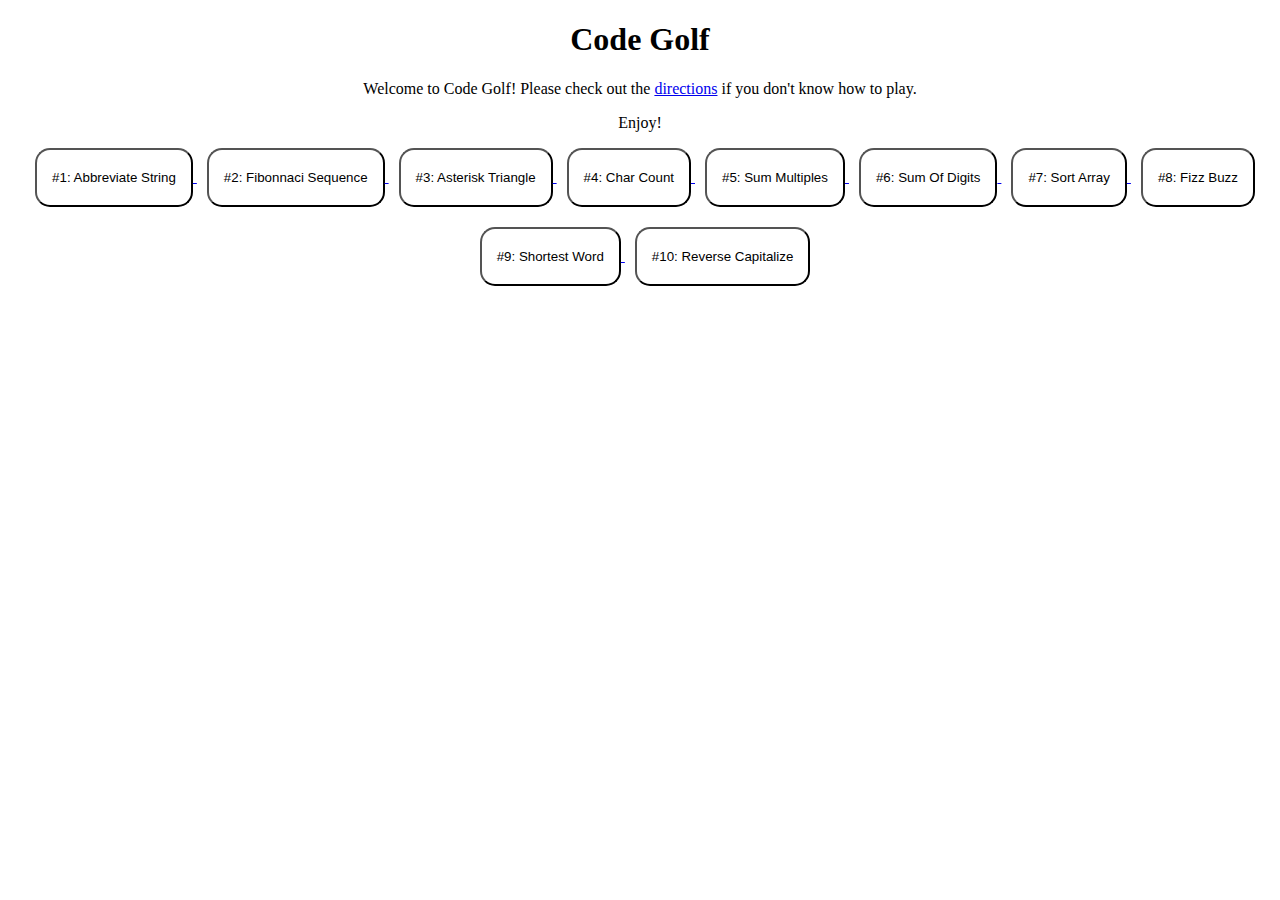
<file: index.html>
<!DOCTYPE html>
<html lang="en">
<head>
    <meta charset="UTF-8">
    <meta http-equiv="X-UA-Compatible" content="IE=edge">
    <meta name="viewport" content="width=device-width, initial-scale=1.0">
    <title>Home</title>
    <link rel="stylesheet" href="style.css">
</head>
<body>
    <div style="text-align: center">
        <h1>Code Golf</h1>
        <p>Welcome to Code Golf! Please check out the <a href="directions.html">directions</a> if you don't know how to play.</p>
        <p>Enjoy!</p>
        <a href="abbreviateStr.html">
            <button>#1: Abbreviate String</button>
        </a>
        <a href="fibonacciSeq.html">
            <button>#2: Fibonnaci Sequence</button>
        </a>
        <a href="asteriskTriangle.html">
            <button>#3: Asterisk Triangle</button>
        </a>
        <a href="charCount.html">
            <button>#4: Char Count</button>
        </a>
        <a href="sumMultiples.html">
            <button>#5: Sum Multiples</button>
        </a>
        <a href="sumOfDigits.html">
            <button>#6: Sum Of Digits</button>
        </a>
        <a href="sortArray.html">
            <button>#7: Sort Array</button>
        </a>
        <a href="fizzBuzz.html">
            <button>#8: Fizz Buzz</button>
        </a>
        <a href="shortestWord.html">
            <button>#9: Shortest Word</button>
        </a>
        <a href="reverseCapitalize.html">
            <button>#10: Reverse Capitalize</button>
        </a>
    </div>
</body>
</html>
</file>
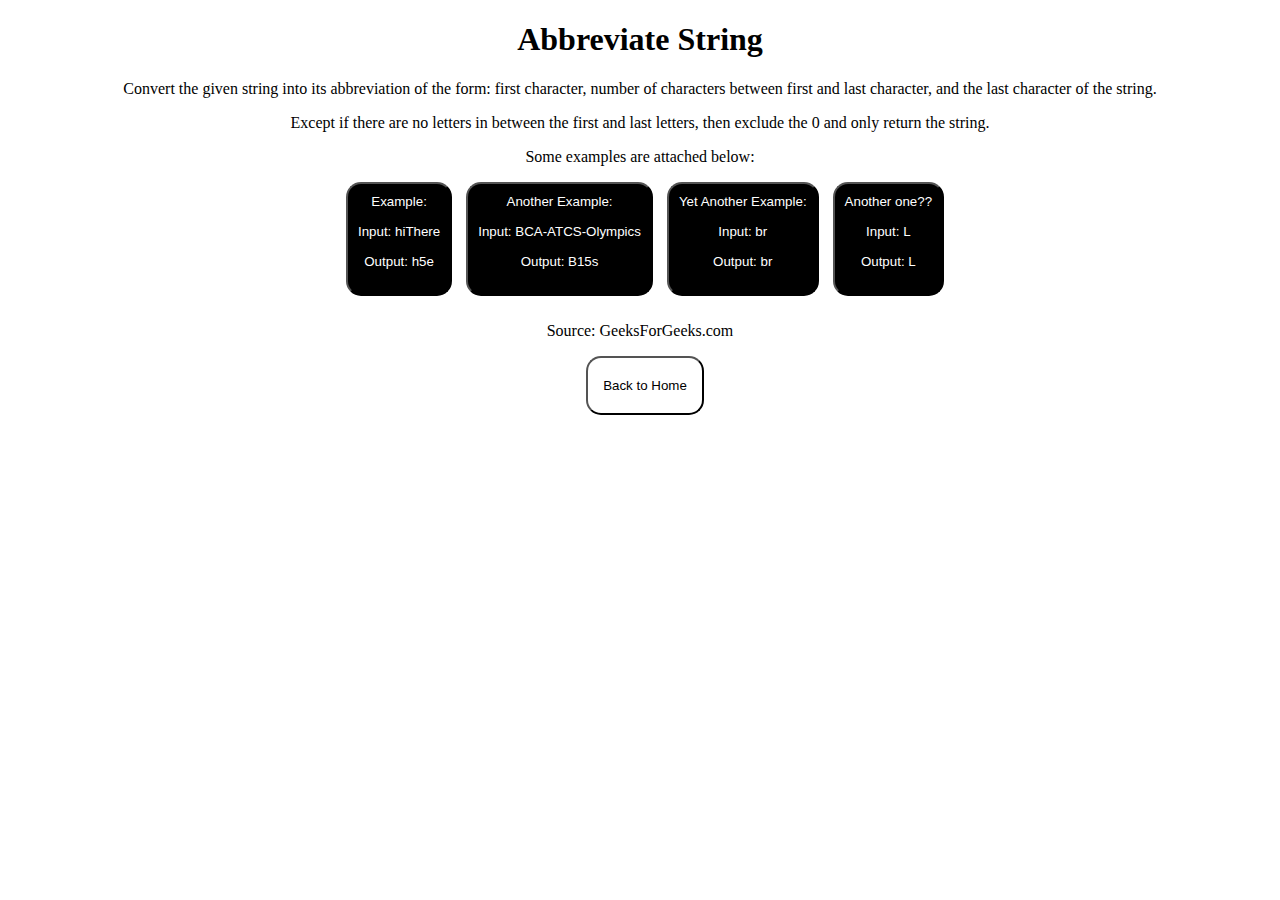
<file: abbreviateStr.html>
<!DOCTYPE html>
<html lang="en">
<head>
    <meta charset="UTF-8">
    <meta http-equiv="X-UA-Compatible" content="IE=edge">
    <meta name="viewport" content="width=device-width, initial-scale=1.0">
    <title>Abbreviate String</title>
    <link rel="stylesheet" href="problem.css">
</head>
<body>
    <div style="text-align: center">
        <h1>Abbreviate String</h1>
        <p>Convert the given string into its abbreviation of the form: first character, number of characters between first and last character, and the last character of the string.</p>
        <p>Except if there are no letters in between the first and last letters, then exclude the 0 and only return the string.</p>
        <p>Some examples are attached below:</p>
        <button class="example">
            Example: <br><br>
            Input: hiThere <br><br>
            Output: h5e <br><br>
        </button>
        <button class="example">
            Another Example: <br><br>
            Input: BCA-ATCS-Olympics <br><br>
            Output: B15s <br><br>
        </button>
        <button class="example">
            Yet Another Example: <br><br>
            Input: br <br><br>
            Output: br <br><br>
        </button>
        <button class="example">
            Another one?? <br><br>
            Input: L <br><br>
            Output: L <br><br>
        </button>
        <p>Source: GeeksForGeeks.com</p>
    </div>
    <div style="text-align: center">
        <a href="index.html">
            <button class="homeBtn">Back to Home</button>
        </a>
    </div>
</body>
</file>
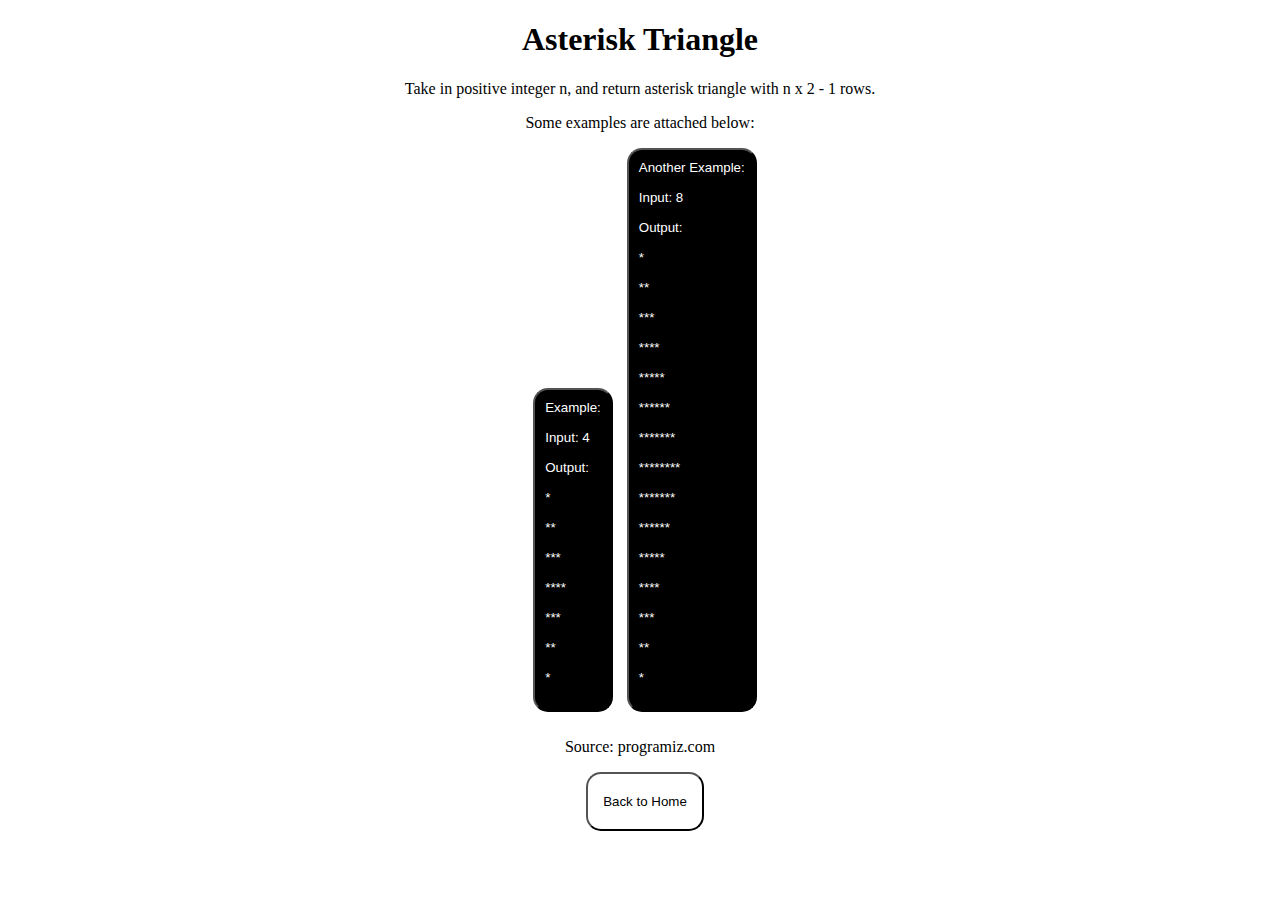
<file: asteriskTriangle.html>
<!DOCTYPE html>
<html lang="en">
<head>
    <meta charset="UTF-8">
    <meta http-equiv="X-UA-Compatible" content="IE=edge">
    <meta name="viewport" content="width=device-width, initial-scale=1.0">
    <title>Asterisk Triangle</title>
    <link rel="stylesheet" href="problem.css">
</head>
<body>
    <div style="text-align: center">
        <h1>Asterisk Triangle</h1>
        <p>Take in positive integer n, and return asterisk triangle with n x 2 - 1 rows.</p>
        <p>Some examples are attached below:</p>
        <button class="example" style="text-align: left">
            Example: <br><br>
            Input: 4 <br><br>
            Output: <br><br>
                    * <br><br>
                    ** <br><br>
                    *** <br><br>
                    **** <br><br>
                    *** <br><br>
                    ** <br><br>
                    * <br><br>
        </button>
        <button class="example" style="text-align: left">
            Another Example: <br><br>
            Input: 8 <br><br>
            Output: <br><br>
                    * <br><br>
                    ** <br><br>
                    *** <br><br>
                    **** <br><br>
                    ***** <br><br>
                    ****** <br><br>
                    ******* <br><br>
                    ******** <br><br>
                    ******* <br><br>
                    ****** <br><br>
                    ***** <br><br>
                    **** <br><br>
                    *** <br><br>
                    ** <br><br>
                    * <br><br>
        </button>
        <p>Source: programiz.com</p>
    </div>
    <div style="text-align: center">
        <a href="index.html">
            <button class="homeBtn">Back to Home</button>
        </a>
    </div>
</body>
</file>
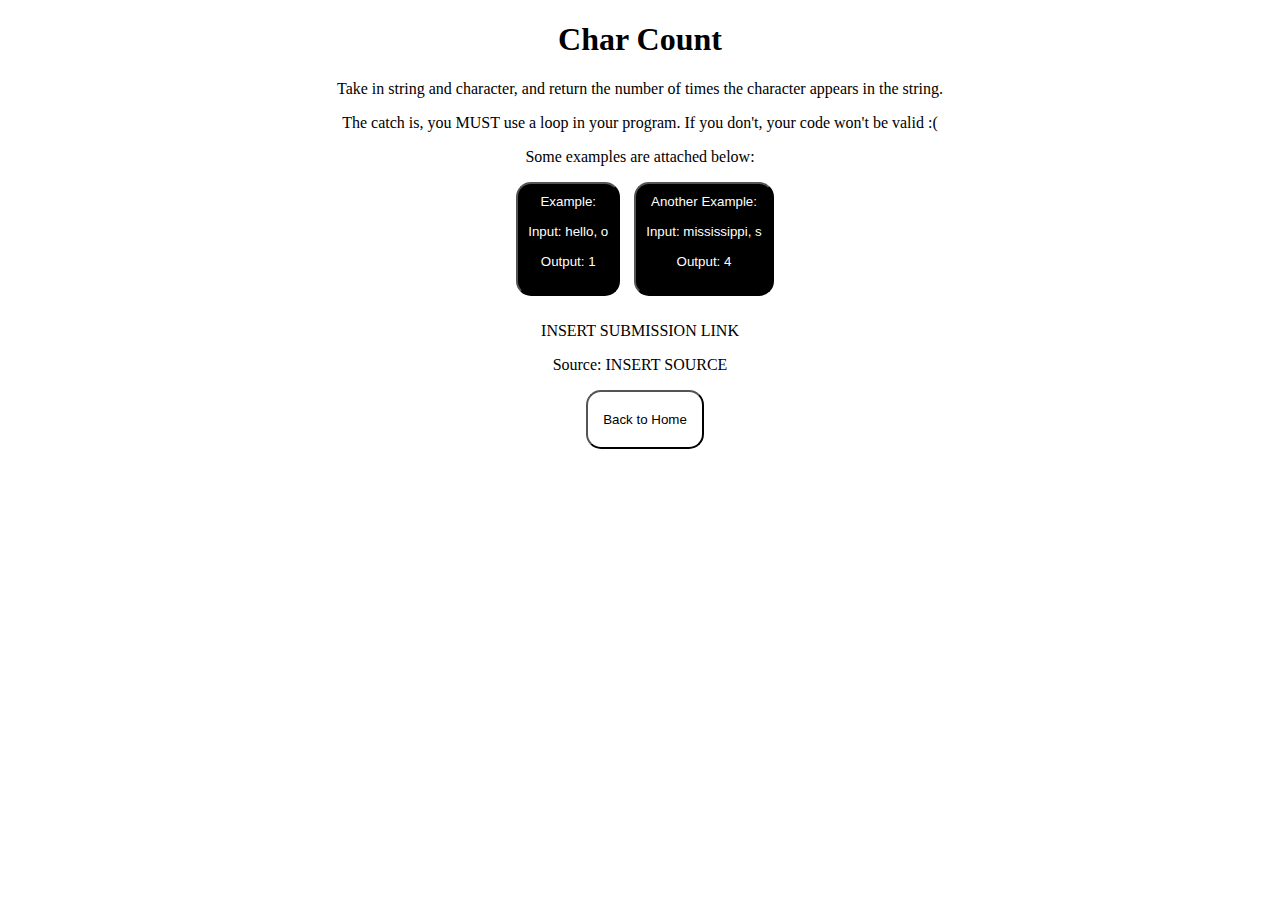
<file: charCount.html>
<!DOCTYPE html>
<html lang="en">
<head>
    <meta charset="UTF-8">
    <meta http-equiv="X-UA-Compatible" content="IE=edge">
    <meta name="viewport" content="width=device-width, initial-scale=1.0">
    <title>Char Count</title>
    <link rel="stylesheet" href="problem.css">
</head>
<body>
    <div style="text-align: center">
        <h1>Char Count</h1>
        <p>Take in string and character, and return the number of times the character appears in the string.</p>
        <p>The catch is, you MUST use a loop in your program. If you don't, your code won't be valid :( </p>
        <p>Some examples are attached below:</p>
        <button class="example">
            Example: <br><br>
            Input: hello, o <br><br>
            Output: 1 <br><br>
        </button>
        <button class="example">
            Another Example: <br><br>
            Input: mississippi, s <br><br>
            Output: 4 <br><br>
        </button>
        <p>INSERT SUBMISSION LINK</p>
        <p>Source: INSERT SOURCE</p>
    </div>
    <div style="text-align: center">
        <a href="index.html">
            <button class="homeBtn">Back to Home</button>
        </a>
    </div>
</body>
</file>
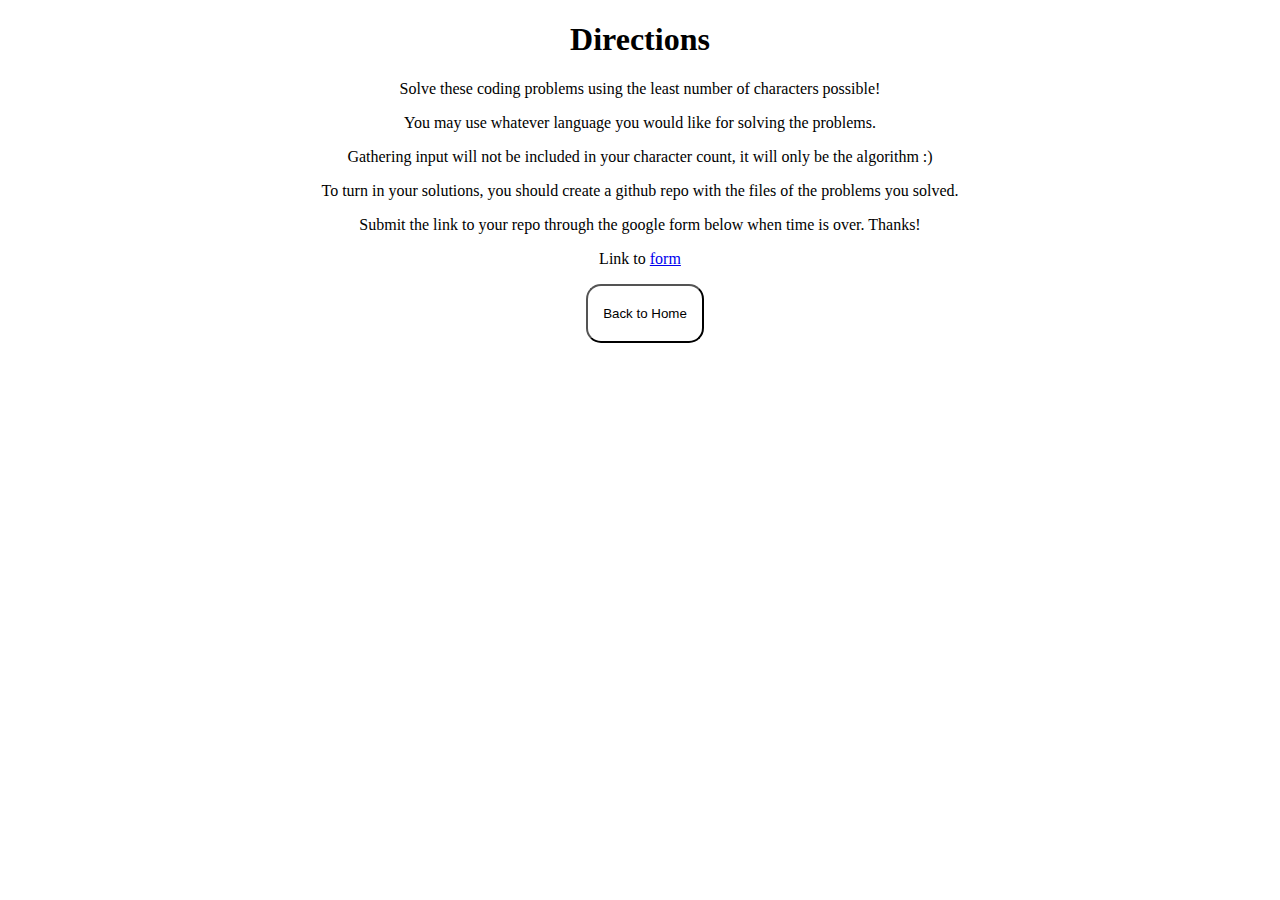
<file: directions.html>
<!DOCTYPE html>
<html lang="en">
<head>
    <meta charset="UTF-8">
    <meta http-equiv="X-UA-Compatible" content="IE=edge">
    <meta name="viewport" content="width=device-width, initial-scale=1.0">
    <title>Directions</title>
    <link rel="stylesheet" href="style.css">
</head>
<body>
    <div style="text-align: center">
        <h1>Directions</h1>
        <p>Solve these coding problems using the least number of characters possible!</p>
        <p>You may use whatever language you would like for solving the problems.</p>
        <p>Gathering input will not be included in your character count, it will only be the algorithm :)</p>
        <p>To turn in your solutions, you should create a github repo with the files of the problems you solved.</p>
        <p>Submit the link to your repo through the google form below when time is over. Thanks!</p>
        <p>Link to <a href="https://forms.gle/PH4Yx16UPSoAFjm68">form</a></p>
        <a href="index.html">
            <button>Back to Home</button>
        </a>
    </div>
</body>
</html>
</file>
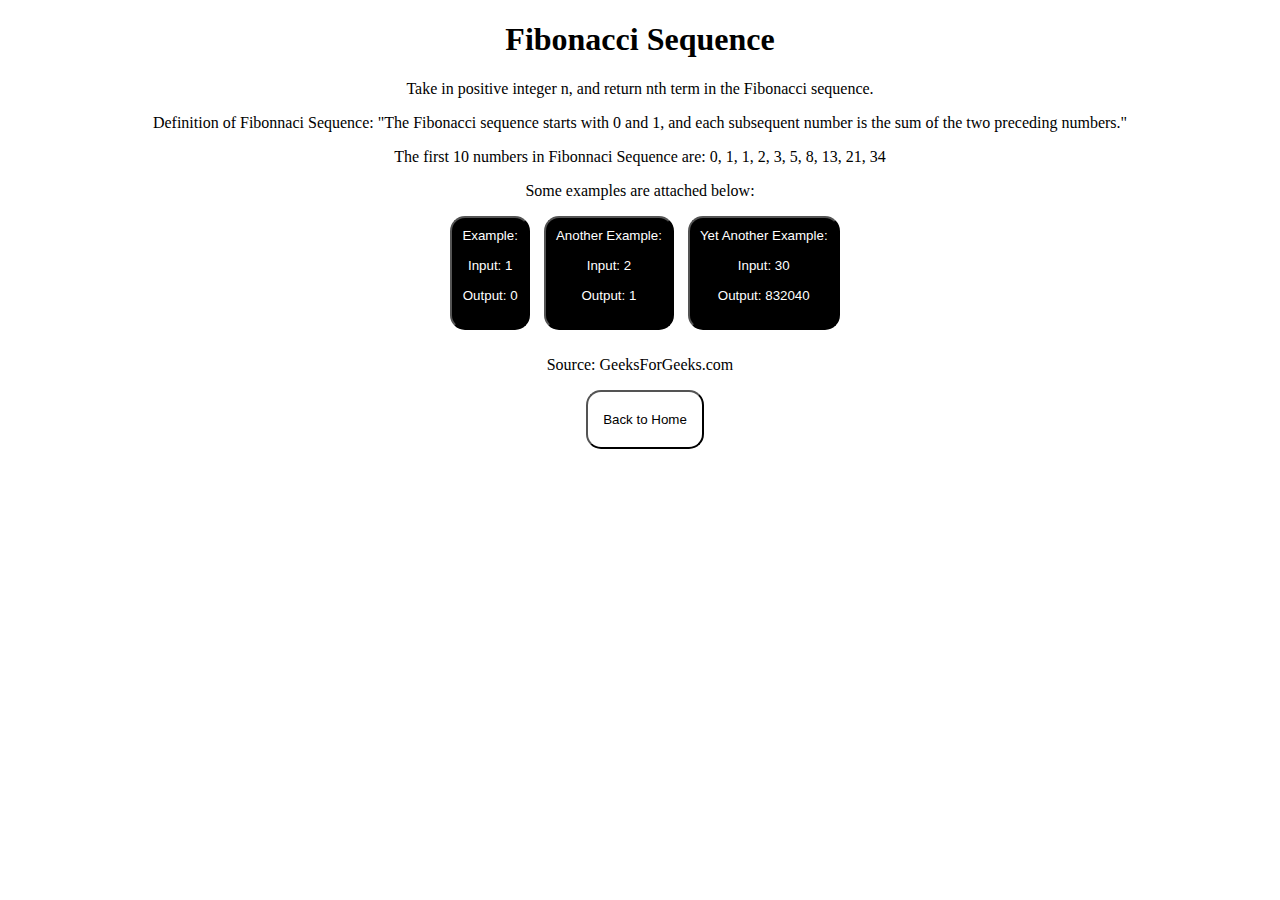
<file: fibonacciSeq.html>
<!DOCTYPE html>
<html lang="en">
<head>
    <meta charset="UTF-8">
    <meta http-equiv="X-UA-Compatible" content="IE=edge">
    <meta name="viewport" content="width=device-width, initial-scale=1.0">
    <title>Fibonacci Sequence</title>
    <link rel="stylesheet" href="problem.css">
</head>
<body>
    <div style="text-align: center">
        <h1>Fibonacci Sequence</h1>
        <p>Take in positive integer n, and return nth term in the Fibonacci sequence.</p>
        <p>Definition of Fibonnaci Sequence: "The Fibonacci sequence starts with 0 and 1, and each subsequent number is the sum of the two preceding numbers."</p>
        <p>The first 10 numbers in Fibonnaci Sequence are: 0, 1, 1, 2, 3, 5, 8, 13, 21, 34</p>
        <p>Some examples are attached below:</p>
        <button class="example">
            Example: <br><br>
            Input: 1 <br><br>
            Output: 0 <br><br>
        </button>
        <button class="example">
            Another Example: <br><br>
            Input: 2 <br><br>
            Output: 1 <br><br>
        </button>
        <button class="example">
            Yet Another Example: <br><br>
            Input: 30 <br><br>
            Output: 832040 <br><br>
        </button>
        <p>Source: GeeksForGeeks.com</p>
    </div>
    <div style="text-align: center">
        <a href="index.html">
            <button class="homeBtn">Back to Home</button>
        </a>
    </div>
</body>
</file>
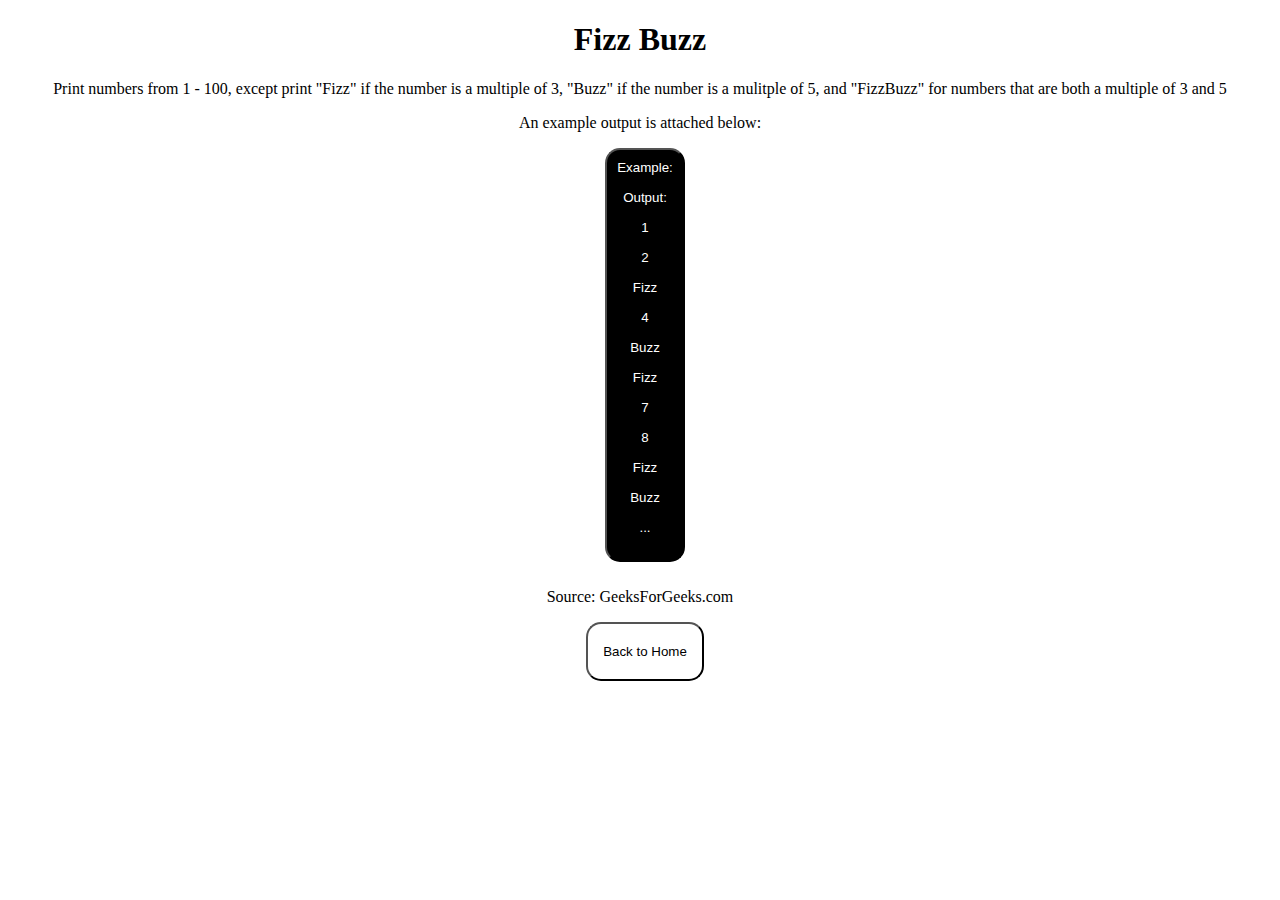
<file: fizzBuzz.html>
<!DOCTYPE html>
<html lang="en">
<head>
    <meta charset="UTF-8">
    <meta http-equiv="X-UA-Compatible" content="IE=edge">
    <meta name="viewport" content="width=device-width, initial-scale=1.0">
    <title>Fizz Buzz</title>
    <link rel="stylesheet" href="problem.css">
</head>
<body>
    <div style="text-align: center">
        <h1>Fizz Buzz</h1>
        <p>Print numbers from 1 - 100, except print "Fizz" if the number is a multiple of 3, "Buzz" if the number is a mulitple of 5, and "FizzBuzz" for numbers that are both a multiple of 3 and 5</p>
        <p>An example output is attached below:</p>
        <button class="example">
            Example: <br><br>
            Output: <br><br>
                    1 <br><br>
                    2 <br><br>
                    Fizz <br><br>
                    4 <br><br>
                    Buzz <br><br>
                    Fizz <br><br>
                    7 <br><br>
                    8 <br><br>
                    Fizz <br><br>
                    Buzz <br><br>
                    ...<br><br>
        </button>
        <p>Source: GeeksForGeeks.com</p>
    </div>
    <div style="text-align: center">
        <a href="index.html">
            <button class="homeBtn">Back to Home</button>
        </a>
    </div>
</body>
</file>
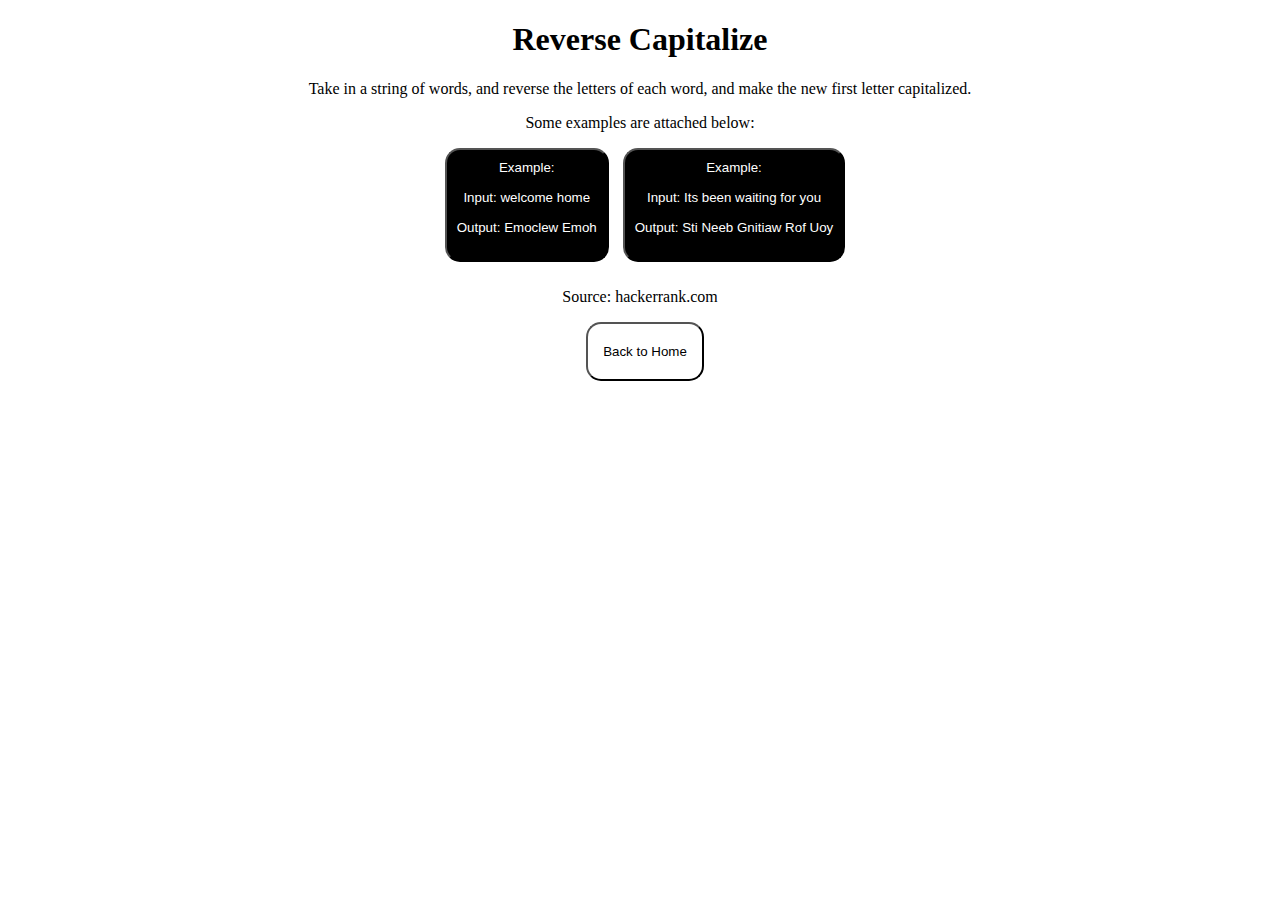
<file: reverseCapitalize.html>
<!DOCTYPE html>
<html lang="en">
<head>
    <meta charset="UTF-8">
    <meta http-equiv="X-UA-Compatible" content="IE=edge">
    <meta name="viewport" content="width=device-width, initial-scale=1.0">
    <title>Reverse Capitalize</title>
    <link rel="stylesheet" href="problem.css">
</head>
<body>
    <div style="text-align: center">
        <h1>Reverse Capitalize</h1>
        <p>Take in a string of words, and reverse the letters of each word, and make the new first letter capitalized.</p>
        <p>Some examples are attached below:</p>
        <button class="example">
            Example: <br><br>
            Input: welcome home <br><br>
            Output: Emoclew Emoh <br><br>
        </button>
        <button class="example">
            Example: <br><br>
            Input: Its been waiting for you <br><br>
            Output: Sti Neeb Gnitiaw Rof Uoy <br><br>
        </button>
        <p>Source: hackerrank.com</p>
    </div>
    <div style="text-align: center">
        <a href="index.html">
            <button class="homeBtn">Back to Home</button>
        </a>
    </div>
</body>
</file>
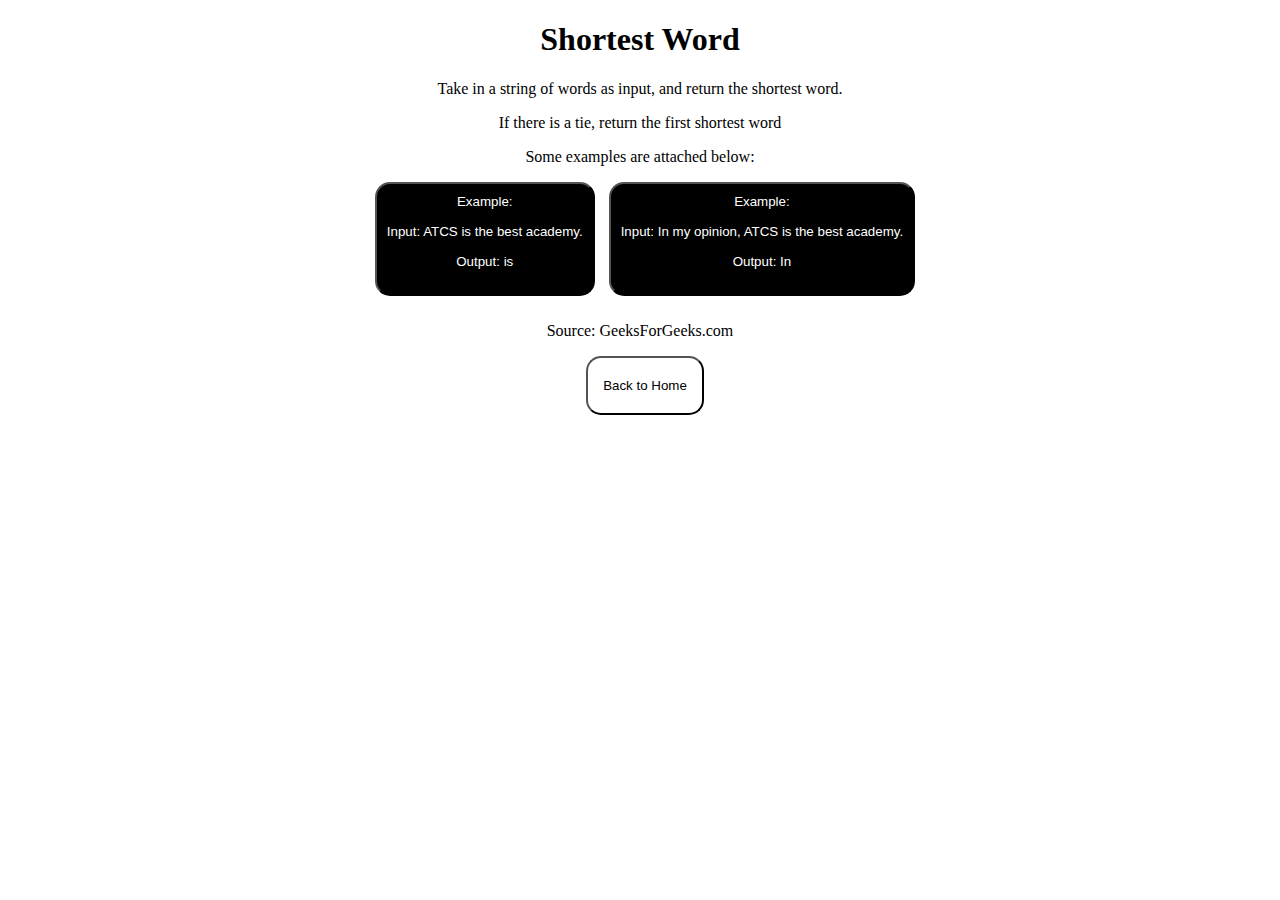
<file: shortestWord.html>
<!DOCTYPE html>
<html lang="en">
<head>
    <meta charset="UTF-8">
    <meta http-equiv="X-UA-Compatible" content="IE=edge">
    <meta name="viewport" content="width=device-width, initial-scale=1.0">
    <title>Shortest Word</title>
    <link rel="stylesheet" href="problem.css">
</head>
<body>
    <div style="text-align: center">
        <h1>Shortest Word</h1>
        <p>Take in a string of words as input, and return the shortest word.</p>
        <p>If there is a tie, return the first shortest word</p>
        <p>Some examples are attached below:</p>
        <button class="example">
            Example: <br><br>
            Input: ATCS is the best academy.<br><br>
            Output: is <br><br>
        </button>
        <button class="example">
            Example: <br><br>
            Input: In my opinion, ATCS is the best academy. <br><br>
            Output: In <br><br>
        </button>
        <p>Source: GeeksForGeeks.com</p>
    </div>
    <div style="text-align: center">
        <a href="index.html">
            <button class="homeBtn">Back to Home</button>
        </a>
    </div>
</body>
</file>
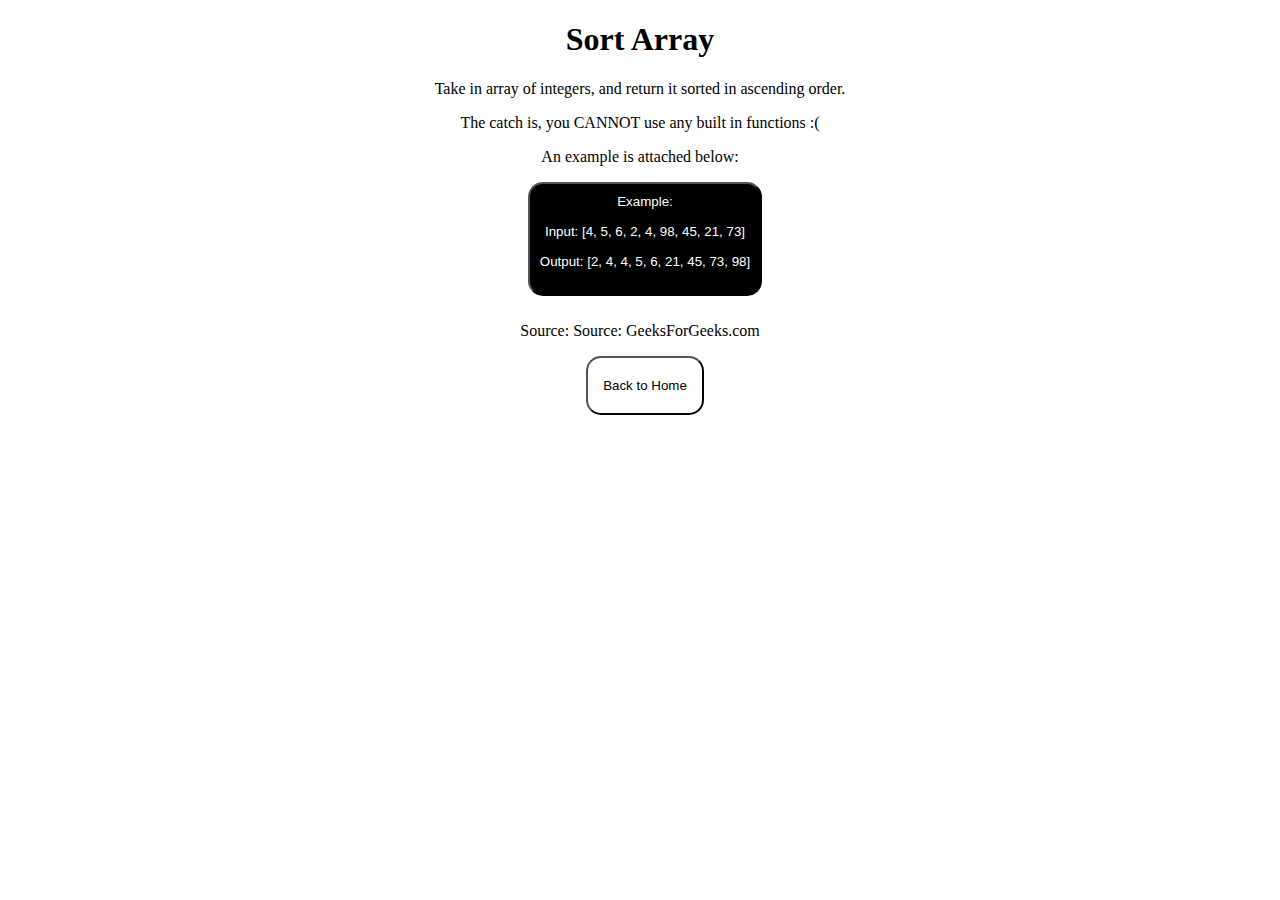
<file: sortArray.html>
<!DOCTYPE html>
<html lang="en">
<head>
    <meta charset="UTF-8">
    <meta http-equiv="X-UA-Compatible" content="IE=edge">
    <meta name="viewport" content="width=device-width, initial-scale=1.0">
    <title>Sort Array</title>
    <link rel="stylesheet" href="problem.css">
</head>
<body>
    <div style="text-align: center">
        <h1>Sort Array</h1>
        <p>Take in array of integers, and return it sorted in ascending order.</p>
        <p>The catch is, you CANNOT use any built in functions :(</p>
        <p>An example is attached below:</p>
        <button class="example">
            Example: <br><br>
            Input: [4, 5, 6, 2, 4, 98, 45, 21, 73] <br><br>
            Output: [2, 4, 4, 5, 6, 21, 45, 73, 98] <br><br>
        </button>
        <p>Source: Source: GeeksForGeeks.com</p>
    </div>
    <div style="text-align: center">
        <a href="index.html">
            <button class="homeBtn">Back to Home</button>
        </a>
    </div>
</body>
</file>
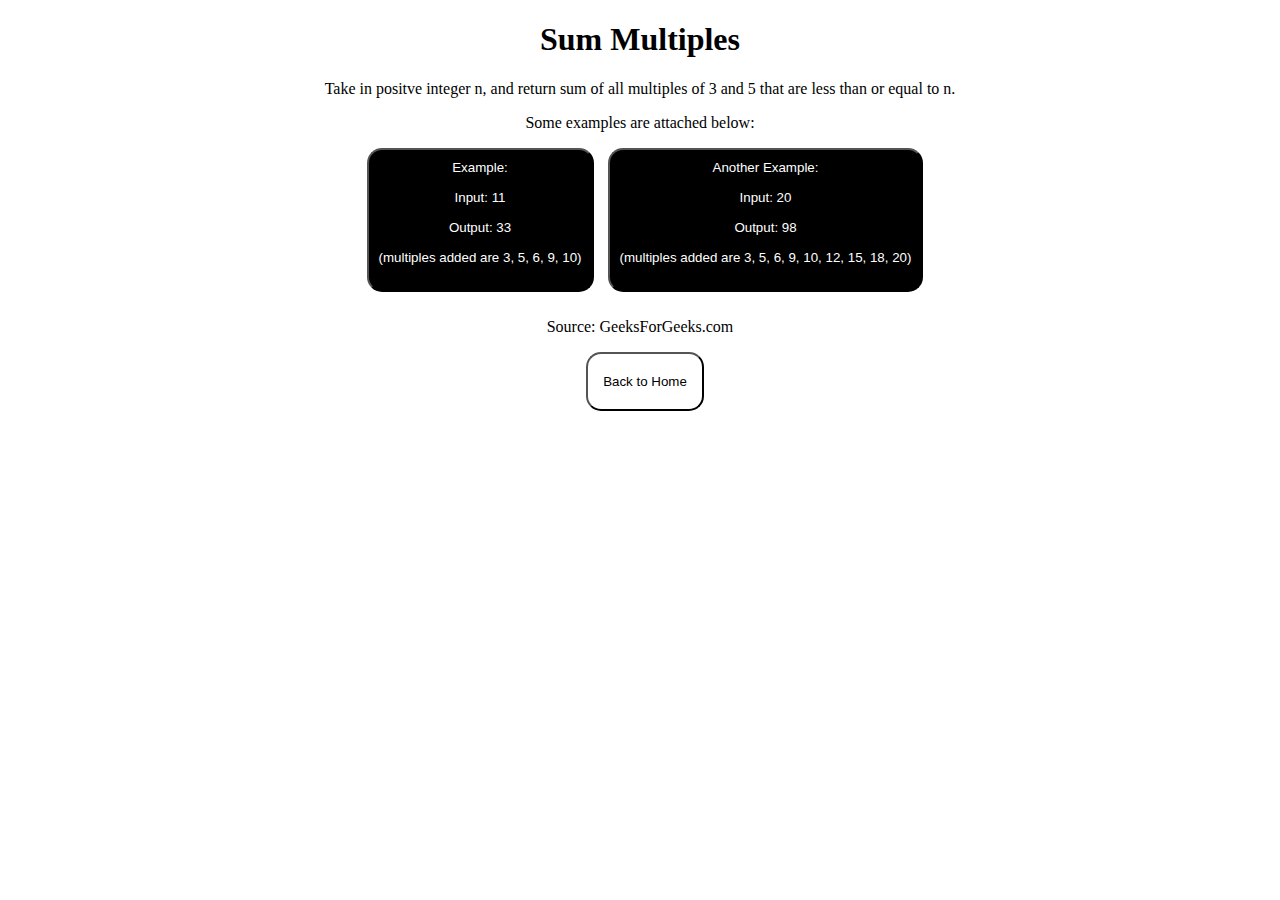
<file: sumMultiples.html>
<!DOCTYPE html>
<html lang="en">
<head>
    <meta charset="UTF-8">
    <meta http-equiv="X-UA-Compatible" content="IE=edge">
    <meta name="viewport" content="width=device-width, initial-scale=1.0">
    <title>Sum Multiples</title>
    <link rel="stylesheet" href="problem.css">
</head>
<body>
    <div style="text-align: center">
        <h1>Sum Multiples</h1>
        <p>Take in positve integer n, and return sum of all multiples of 3 and 5 that are less than or equal to n.</p>
        <p>Some examples are attached below:</p>
        <button class="example">
            Example: <br><br>
            Input: 11 <br><br>
            Output: 33 <br><br>
            (multiples added are 3, 5, 6, 9, 10) <br><br>
        </button>
        <button class="example">
            Another Example: <br><br>
            Input: 20 <br><br>
            Output: 98 <br><br>
            (multiples added are 3, 5, 6, 9, 10, 12, 15, 18, 20) <br><br>
        </button>
        <p>Source: GeeksForGeeks.com</p>
    </div>
    <div style="text-align: center">
        <a href="index.html">
            <button class="homeBtn">Back to Home</button>
        </a>
    </div>
</body>
</file>
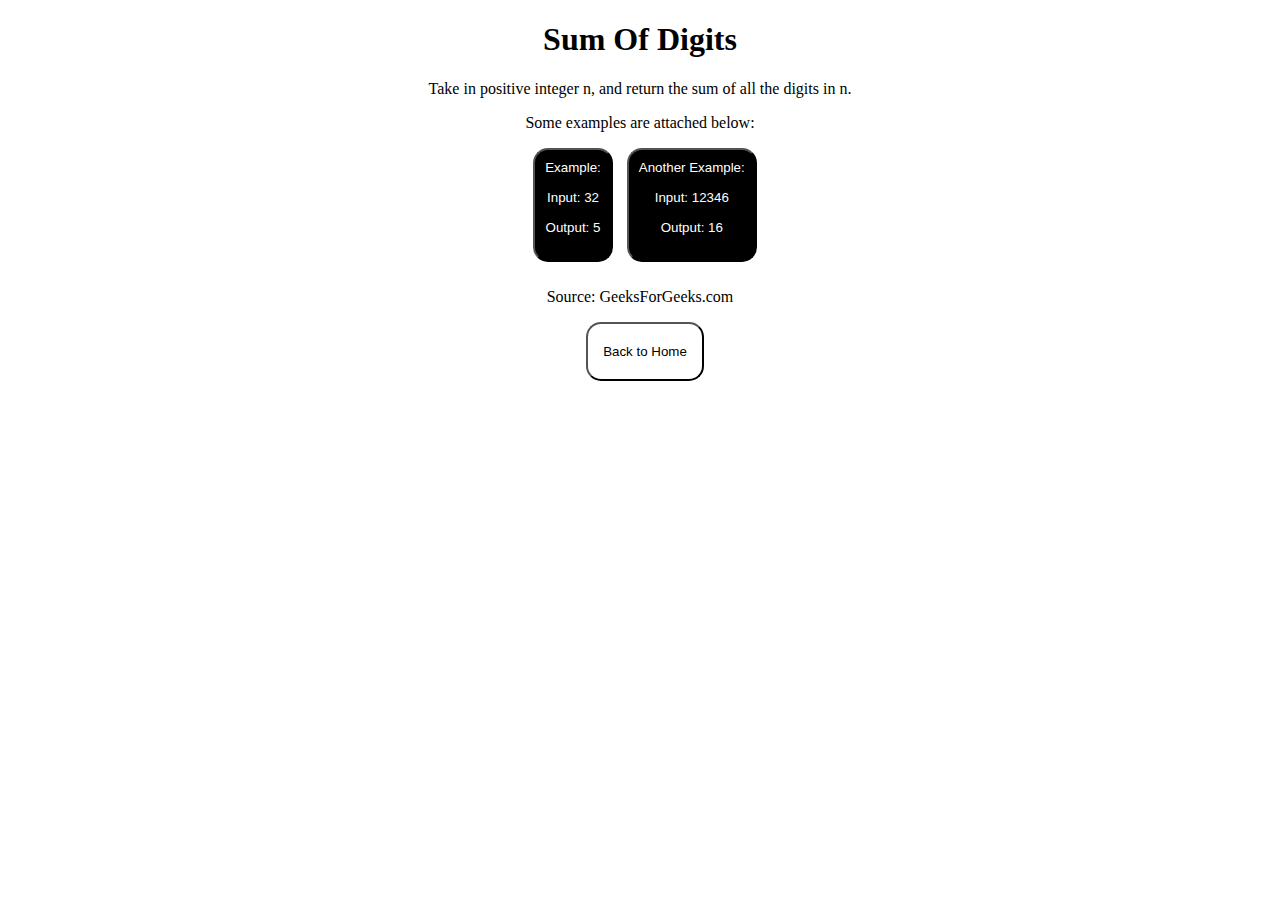
<file: sumOfDigits.html>
<!DOCTYPE html>
<html lang="en">
<head>
    <meta charset="UTF-8">
    <meta http-equiv="X-UA-Compatible" content="IE=edge">
    <meta name="viewport" content="width=device-width, initial-scale=1.0">
    <title>Sum Of Digits</title>
    <link rel="stylesheet" href="problem.css">
</head>
<body>
    <div style="text-align: center">
        <h1>Sum Of Digits</h1>
        <p>Take in positive integer n, and return the sum of all the digits in n.</p>
        <p>Some examples are attached below:</p>
        <button class="example">
            Example: <br><br>
            Input: 32 <br><br>
            Output: 5 <br><br>
        </button>
        <button class="example">
            Another Example: <br><br>
            Input: 12346 <br><br>
            Output: 16 <br><br>
        </button>
        <p>Source: GeeksForGeeks.com</p>
    </div>
    <div style="text-align: center">
        <a href="index.html">
            <button class="homeBtn">Back to Home</button>
        </a>
    </div>
</body>
</file>
<file: style.css>
button {
    background-color: white;
    padding-right: 15px;
    padding-left: 15px;
    padding-top: 20px;
    padding-bottom: 20px;
    border-radius: 15px;
    cursor: pointer;
    transition: all .5s;
    margin-left: 10px;
    -webkit-appearance: none;
    -moz-appearance: none;
    appearance: none;
    color: black;
    margin-bottom: 20px;
}

button:hover {
    background-color: black;
    color: white;
}
</file>
<file: problem.css>
.example {
    margin-bottom: 10px;
    background-color: black;
    color: white;
    border-radius: 15px;
    padding-top: 10px;
    padding-bottom: 10px;
    padding-right: 10px;
    padding-left: 10px;
    transition: all .5s;
    margin-left: 10px;
    -webkit-appearance: none;
    -moz-appearance: none;
    appearance: none;
}

.homeBtn {
    background-color: white;
    padding-right: 15px;
    padding-left: 15px;
    padding-top: 20px;
    padding-bottom: 20px;
    border-radius: 15px;
    cursor: pointer;
    transition: all .5s;
    margin-left: 10px;
    -webkit-appearance: none;
    -moz-appearance: none;
    appearance: none;
    color: black;
}

.homeBtn:hover {
    background-color: black;
    color: white;
}
</file>
